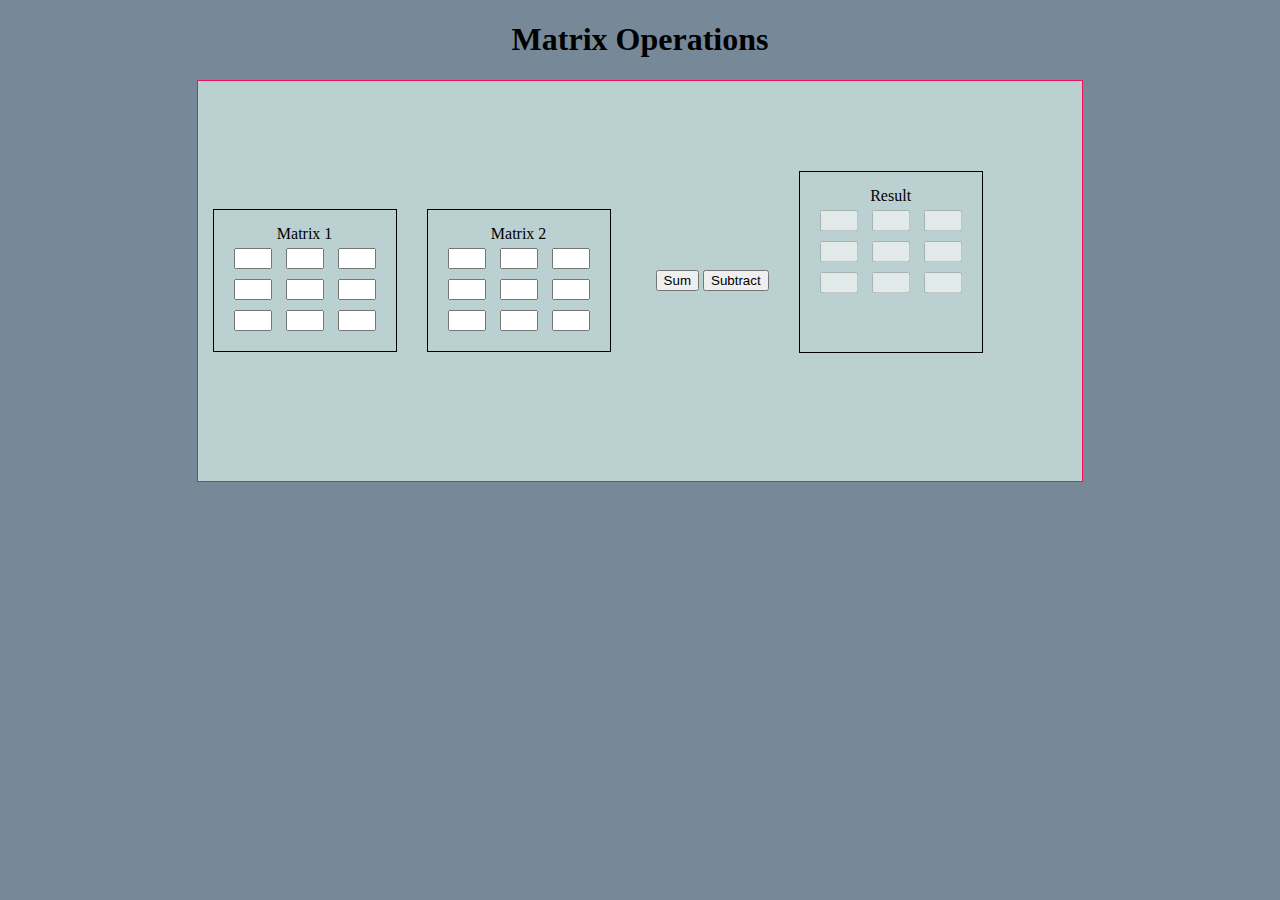
<file: index.html>
<!DOCTYPE html>
<html lang="en">

<head>
    <meta charset="UTF-8">
    <meta http-equiv="X-UA-Compatible" content="IE=edge">
    <meta name="viewport" content="width=device-width, initial-scale=1.0">
    <title>Document</title>

    <style>
        body {
            background-color: lightslategrey;
        }
        .main {
            display: flex;
            flex-wrap: wrap;
            border: 1px solid rgb(247, 16, 93);
            background-color: rgb(187, 209, 209);
            width:70%;
            height:400px;
            margin: auto;
        }

        .matrixInput {
            display: flex;
            flex-wrap: wrap;
            align-items: center;
        }

        .matrixInput>div>input {
            margin: 5px;
            width: 30px
        }

        .matrixInput>div {
            border: 1px solid black;
            margin: 15px;
            padding: 15px;
        }

        .matrixInput>div:last-child {
            border: 0px solid black;
        }

        .matrixInput>button {
            margin: 10px;
        }



        .result {
            border: 1px solid black;
            padding: 15px;
            margin-top: 90px;
            text-align: center;
            height: 150px;
            /* display: flex;
            flex-wrap: wrap;
            align-items: center; */
        }

        .result>input {
            margin: 5px;
            width: 30px;
        }
        .main-heading {
            text-align: center;
        }
        .m1 {
            text-align: center;
        }
        .m2 {
            text-align: center;
        }
    </style>
</head>

<body>
    <h1 class="main-heading">Matrix Operations</h1>

    <div class="main">

        <form class="matrixInput" onsubmit="processMatrix(event); return false">
            <div class="m1">
                <label for="">Matrix 1</label>
                <br>

                <input name="m1" type="number" id="m100">
                <input name="m1" type="number" id="m101">
                <input name="m1" type="number" id="m102">

                <br>

                <input name="m1" type="number" id="m110">
                <input name="m1" type="number" id="m111">
                <input name="m1" type="number" id="m112">

                <br>

                <input name="m1" type="number" id="m120">
                <input name="m1" type="number" id="m121">
                <input name="m1" type="number" id="m122">
            </div>


            <div class="m2">
                <label for="">Matrix 2</label>
                <br>

                <input name="m2" type="number" id="m200">
                <input name="m2" type="number" id="m201">
                <input name="m2" type="number" id="m202">

                <br>

                <input name="m2" type="number" id="m210">
                <input name="m2" type="number" id="m211">
                <input name="m2" type="number" id="m212">

                <br>

                <input name="m2" type="number" id="m220">
                <input name="m2" type="number" id="m221">
                <input name="m2" type="number" id="m222">
            </div>


            <div>
                <button type="submit">Sum</button>
                <button type="submit">Subtract</button>
            </div>
        </form>



        <div class="result">
            <label for="">Result</label>
            <br>

            <input name="mr" type="number" disabled id="r00">
            <input name="mr" type="number" disabled id="r01">
            <input name="mr" type="number" disabled id="r02">

            <br>

            <input name="mr" type="number" disabled id="r10">
            <input name="mr" type="number" disabled id="r11">
            <input name="mr" type="number" disabled id="r12">

            <br>

            <input name="mr" type="number" disabled id="r20">
            <input name="mr" type="number" disabled id="r21">
            <input name="mr" type="number" disabled id="r22">
        </div>


    </div>

    <script>

        function processMatrix(e) {


            // // METHOD 1
            let allInputsOfM1 = document.getElementsByName("m1")
            let allInputsOfM2 = document.getElementsByName("m2")
            let result = document.getElementsByName("mr")

            console.log(allInputsOfM1);
            console.log(allInputsOfM1.length);

            for (let i = 0; i < allInputsOfM1.length; i++) {
                console.log(allInputsOfM1[i].value);
                console.log(allInputsOfM2[i].value);

                if (e.submitter.innerText.toLowerCase() === "sum")
                    result[i].value = Number(allInputsOfM1[i].value) + Number(allInputsOfM2[i].value);
                else
                    result[i].value = Number(allInputsOfM1[i].value) - Number(allInputsOfM2[i].value);
            }


            /////////////
            // METHOD 2

            // let matrixInput1 = [];   /not used in method2
            // let matrixInput2 = [];   /not used in method2
            // let resultMatrix = [];   /not used in method2

            // for (let i = 0; i < 3; i++) {
            //     for (let j = 0; j < 3; j++) {

                    // null check in nested array                       /not used in method2
                    // if (!matrixInput1[i]) matrixInput1[i] = [];      /not used in method2
                    // if (!matrixInput2[i]) matrixInput2[i] = [];      /not used in method2
                    // if (!resultMatrix[i]) resultMatrix[i] = [];      /not used in method2

                    // console.log(i, j);                               /not used in method2
                    // console.log(`#m1${i}${j}`);                      /not used in method2

                    // matrixInput1[i][j] = document.querySelector(`#m1${i}${j}`).value     /not used in method2
                    // matrixInput2[i][j] = document.querySelector(`#m2${i}${j}`).value     /not used in method2
                    // resultMatrix[i][j] = Number(document.querySelector(`#m1${i}${j}`).value) + Number(document.querySelector(`#m2${i}${j}`).value)   /not used in method2

            //         if (e.submitter.innerText.toLowerCase() === "sum")
            //             document.querySelector(`#r${i}${j}`).value = Number(document.querySelector(`#m1${i}${j}`).value) + Number(document.querySelector(`#m2${i}${j}`).value)
            //         else
            //             document.querySelector(`#r${i}${j}`).value = Number(document.querySelector(`#m1${i}${j}`).value) - Number(document.querySelector(`#m2${i}${j}`).value)
            //     }
            // }

        }




    </script>



</body>

</html>
</file>
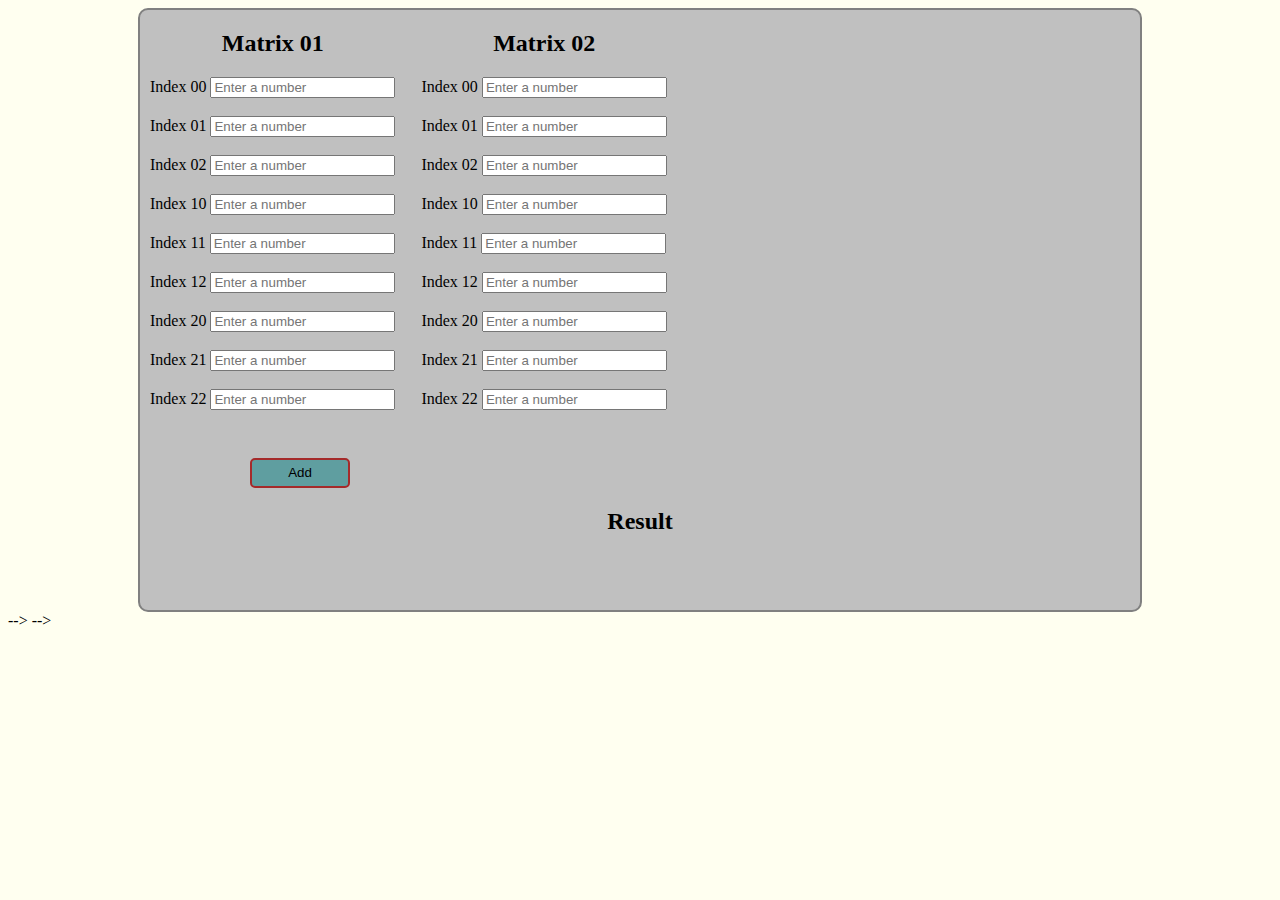
<file: test.html>
<!DOCTYPE html>
<html lang="en">

<head>
    <meta charset="UTF-8">
    <meta http-equiv="X-UA-Compatible" content="IE=edge">
    <meta name="viewport" content="width=device-width, initial-scale=1.0">
    <title>Matrix Operations</title>
    <link rel="stylesheet" href="styles.css">
</head>

<body>
    <div class="container">
        <form onsubmit="calculate(); return false;">
            <div class="matrix-input">
                <div class="matrix1">
                    <h2>Matrix 01</h2>
                    <label for="indexm1-00">Index 00</label>
                    <input type="number" name="matrix1[]" value="" required id="indexm1-00"
                        placeholder="Enter a number">
                    <br><br>
                    <label for="indexm1-01">Index 01</label>
                    <input type="number" name="matrix1[]" value="" required id="indexm1-01"
                        placeholder="Enter a number">
                    <br><br>
                    <label for="indexm1-02">Index 02</label>
                    <input type="number" name="matrix1[]" value="" required id="indexm1-02"
                        placeholder="Enter a number">
                    <br><br>
                    <label for="indexm1-10">Index 10</label>
                    <input type="number" name="matrix1[]" value="" required id="indexm1-10"
                        placeholder="Enter a number">
                    <br><br>
                    <label for="indexm1-11">Index 11</label>
                    <input type="number" name="matrix1[]" value="" required id="indexm1-11"
                        placeholder="Enter a number">
                    <br><br>
                    <label for="indexm1-12">Index 12</label>
                    <input type="number" name="matrix1[]" value="" required id="indexm1-12"
                        placeholder="Enter a number">
                    <br><br>
                    <label for="indexm1-20">Index 20</label>
                    <input type="number" name="matrix1[]" value="" required id="indexm1-20"
                        placeholder="Enter a number">
                    <br><br>
                    <label for="indexm1-21">Index 21</label>
                    <input type="number" name="matrix1[]" value="" required id="indexm1-21"
                        placeholder="Enter a number">
                    <br><br>
                    <label for="indexm21">Index 22</label>
                    <input type="number" name="matrix1[]" value="" required id="indexm1-21"
                        placeholder="Enter a number">
                    <br><br>
                </div>

                <div class="matrix2">
        <h2>Matrix 02</h2>
            <label for="indexm2-00">Index 00</label>
            <input type="number"  name="matrix2[]" value="" required id="indexm2-00" placeholder="Enter a number">
            <br><br>
            <label for="indexm2-01">Index 01</label>
            <input type="number"  name="matrix2[]" value="" required id="indexm2-01" placeholder="Enter a number">
            <br><br>
            <label for="indexm2-02">Index 02</label>
            <input type="number"  name="matrix2[]" value="" required id="indexm2-02" placeholder="Enter a number">
            <br><br>
            <label for="indexm2-10">Index 10</label>
            <input type="number"  name="matrix2[]" value="" required id="indexm2-10" placeholder="Enter a number">
            <br><br>
            <label for="indexm2-11">Index 11</label>
            <input type="number"  name="matrix2[]" value="" required id="indexm2-11" placeholder="Enter a number">
            <br><br>
            <label for="indexm2-12">Index 12</label>
            <input type="number" name="matrix2[]" value="" required id="indexm2-12" placeholder="Enter a number">
            <br><br>
            <label for="indexm2-20">Index 20</label>
            <input type="number"  name="matrix2[]" value="" required id="indexm2-20" placeholder="Enter a number">
            <br><br>
            <label for="indexm2-21">Index 21</label>
            <input type="number"  name="matrix2[]" value="" required id="indexm2-21" placeholder="Enter a number">
            <br><br>
            <label for="indexm2-21">Index 22</label>
            <input type="number"  name="matrix2[]" value="" required id="indexm2-21" placeholder="Enter a number">
            <br><br>
        </div>

            </div>
            <button type="submit">Add</button>
            <!-- <button type="submit">Subtract</button> -->

        </form>
        <h2>Result</h2>
        <p id="mat-result"></p>


    </div>

    <script>
        function calculate() {

            // let input1 = document.getElementsByName('matrix1[]');
            let matrix1 =[];
            let matrix2 =[];
            let result = [];

            let m100 =document.querySelector("#indexm1-00").value;
            let m101 =document.querySelector("#indexm1-01").value;
            let m102 =document.querySelector("#indexm1-02").value;
            let m110 =document.querySelector("#indexm1-10").value;
            let m111 =document.querySelector("#indexm1-11").value;
            let m112 =document.querySelector("#indexm1-12").value;
            let m120 =document.querySelector("#indexm1-20").value;
            let m121 =document.querySelector("#indexm1-21").value;
            let m122 =document.querySelector("#indexm1-22").value;

            matrix1 =[[m100,m101,m102],[m110,m111,m112],[m120,m121,m122]];

            m200 =document.querySelector("#indexm2-00").value;
            m201 =document.querySelector("#indexm2-01").value;
            m202 =document.querySelector("#indexm2-02").value;
            m210 =document.querySelector("#indexm2-10").value;
            m211 =document.querySelector("#indexm2-11").value;
            m212 =document.querySelector("#indexm2-12").value;
            m220 =document.querySelector("#indexm2-20").value;
            m221 =document.querySelector("#indexm2-21").value;
            m222 =document.querySelector("#indexm2-22").value;

            matrix2 =[[m200,m201,m202],[m210,m211,m212],[m220,m221,m222]];
            for (let i = 0; i < matrix1.length; i++){
                result.push(matrix1[i] + matrix2[i]);
                }
            document.querySelector("#mat-result").innerHTML = result;

            console.log(matrix1[0][1]);
            console.log(matrix2[0][0]);
            console.log(m122);

        }    


    </script>

</body> -->

</html> -->






<!-- <!DOCTYPE html>
<html lang="en" dir="ltr">
 
<head>
    <meta charset="utf-8">
    <title>
        How to get values from html input
        array using JavaScript ?
    </title>
</head>
 
<body style="text-align: center;">
     
    <h1 style="color: green;">
        GeeksforGeeks
    </h1>
 
    <h3 id="po">Input Array Elements</h3>
    <form class="" action="index.html" method="post">
        <input type="text" name="array[]" value="" /><br>
        <input type="text" name="array[]" value="" /><br>
        <input type="text" name="array[]" value="" /><br>
        <input type="text" name="array[]" value="" /><br>
        <input type="text" name="array[]" value="" /><br>
        <button type="button" name="button" onclick="Geeks()">
            Submit
        </button>
    </form>
    <br>
 
    <p id="par"></p>
 
    <script type="text/javascript">
        var k = "The respective values are :";
        function Geeks() {
            var input = document.getElementsByName('array[]');
 
            for (var i = 0; i < input.length; i++) {
                var a = input[i];
                k = k + "array[" + i + "].value= "
                                   + a.value + " ";
            }
 
            document.getElementById("par").innerHTML = k;
            document.getElementById("po").innerHTML = "Output";

            console.log(input);
        }
        
    </script>
</body>
 
</html> -->
</file>
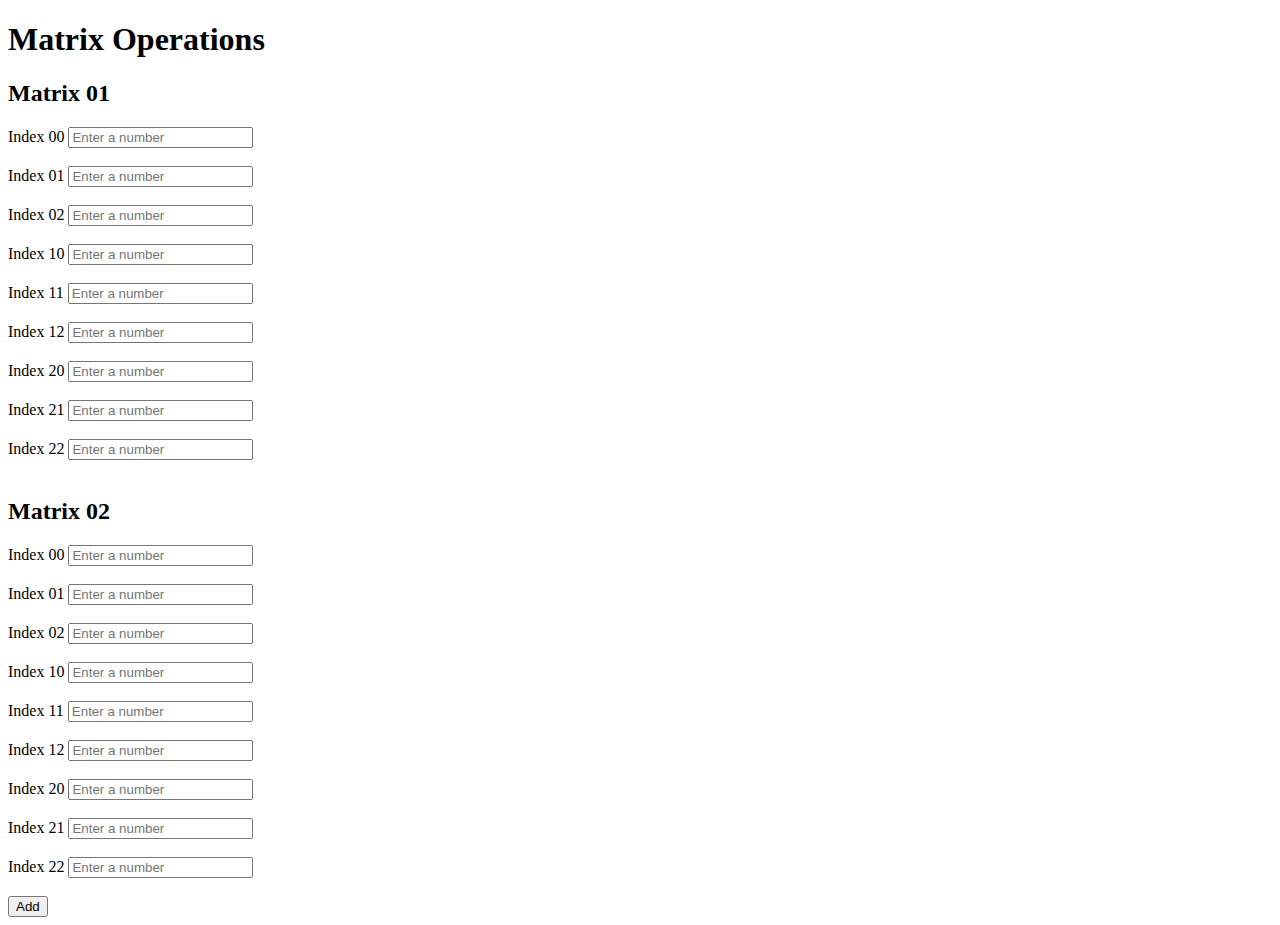
<file: test1.html>
<!DOCTYPE html>
<html>
<body>
<h1> Matrix Operations</h1>

<form onsubmit="calculate(); return false;">
    <div class="matrix-input">
        <div class="matrix1">
            <h2>Matrix 01</h2>
            <label for="indexm1-00">Index 00</label>
            <input type="number" name="matrix1[]" value="" required id="indexm1-00"
                placeholder="Enter a number">
            <br><br>
            <label for="indexm1-01">Index 01</label>
            <input type="number" name="matrix1[]" value="" required id="indexm1-01"
                placeholder="Enter a number">
            <br><br>
            <label for="indexm1-02">Index 02</label>
            <input type="number" name="matrix1[]" value="" required id="indexm1-02"
                placeholder="Enter a number">
            <br><br>
            <label for="indexm1-10">Index 10</label>
            <input type="number" name="matrix1[]" value="" required id="indexm1-10"
                placeholder="Enter a number">
            <br><br>
            <label for="indexm1-11">Index 11</label>
            <input type="number" name="matrix1[]" value="" required id="indexm1-11"
                placeholder="Enter a number">
            <br><br>
            <label for="indexm1-12">Index 12</label>
            <input type="number" name="matrix1[]" value="" required id="indexm1-12"
                placeholder="Enter a number">
            <br><br>
            <label for="indexm1-20">Index 20</label>
            <input type="number" name="matrix1[]" value="" required id="indexm1-20"
                placeholder="Enter a number">
            <br><br>
            <label for="indexm1-21">Index 21</label>
            <input type="number" name="matrix1[]" value="" required id="indexm1-21"
                placeholder="Enter a number">
            <br><br>
            <label for="indexm21">Index 22</label>
            <input type="number" name="matrix1[]" value="" required id="indexm1-21"
                placeholder="Enter a number">
            <br><br>
        </div>

        <div class="matrix2">
            <h2>Matrix 02</h2>
                <label for="indexm2-00">Index 00</label>
                <input type="number"  name="matrix2[]" value="" required id="indexm2-00" placeholder="Enter a number">
                <br><br>
                <label for="indexm2-01">Index 01</label>
                <input type="number"  name="matrix2[]" value="" required id="indexm2-01" placeholder="Enter a number">
                <br><br>
                <label for="indexm2-02">Index 02</label>
                <input type="number"  name="matrix2[]" value="" required id="indexm2-02" placeholder="Enter a number">
                <br><br>
                <label for="indexm2-10">Index 10</label>
                <input type="number"  name="matrix2[]" value="" required id="indexm2-10" placeholder="Enter a number">
                <br><br>
                <label for="indexm2-11">Index 11</label>
                <input type="number"  name="matrix2[]" value="" required id="indexm2-11" placeholder="Enter a number">
                <br><br>
                <label for="indexm2-12">Index 12</label>
                <input type="number" name="matrix2[]" value="" required id="indexm2-12" placeholder="Enter a number">
                <br><br>
                <label for="indexm2-20">Index 20</label>
                <input type="number"  name="matrix2[]" value="" required id="indexm2-20" placeholder="Enter a number">
                <br><br>
                <label for="indexm2-21">Index 21</label>
                <input type="number"  name="matrix2[]" value="" required id="indexm2-21" placeholder="Enter a number">
                <br><br>
                <label for="indexm2-21">Index 22</label>
                <input type="number"  name="matrix2[]" value="" required id="indexm2-21" placeholder="Enter a number">
                <br><br>
            </div>
    
                </div>
                <button type="submit">Add</button>
</form>

<script>
    function calculate() {
            // let m100 =document.querySelector("#indexm1-00").value;
            // let m101 =document.querySelector("#indexm1-01").value;
            // let m102 =document.querySelector("#indexm1-02").value;
            // let m110 =document.querySelector("#indexm1-10").value;
            // let m111 =document.querySelector("#indexm1-11").value;
            // let m112 =document.querySelector("#indexm1-12").value;
            // let m120 =document.querySelector("#indexm1-20").value;
            // let m121 =document.querySelector("#indexm1-21").value;
            // let m122 =document.querySelector("#indexm1-22").value;

            // let m200 =document.querySelector("#indexm2-00").value;
            // let m201 =document.querySelector("#indexm2-01").value;
            // let m202 =document.querySelector("#indexm2-02").value;
            // let m210 =document.querySelector("#indexm2-10").value;
            // let m211 =document.querySelector("#indexm2-11").value;
            // let m212 =document.querySelector("#indexm2-12").value;
            // let m220 =document.querySelector("#indexm2-20").value;
            // let m221 =document.querySelector("#indexm2-21").value;
            // let m222 =document.querySelector("#indexm2-22").value;

            
let i, j;
// let arr1 = [
//  [m100, m101, m102],
//  [m110, m111, m112],
//  [m120, m121, m122]
// ];
// let arr2 = [
//  [m200, m201, m202],
//  [m210, m211, m212],
//  [m220, m221, m222]
// ];
let arr1 = document.getElementsByName('matrix1[]');
console.log(arr1);
let arr2 = document.getElementsByName('matrix2[]');
let arr3 = [
 [0, 0, 0],
 [0, 0, 0],
 [0, 0, 0],
];

document.write("Matrix A (3 x 3):<br>");
for(i=0; i<3; i++)
{
 for(j=0; j<3; j++)
  document.write(arr1[i][j] +" ");
 document.write("<br>");
}

document.write("Matrix B (3 x 3):<br>");
for(i=0; i<3; i++)
{
 for(j=0; j<3; j++)
  document.write(arr2[i][j] +" ");
 document.write("<br>");
}

document.write("Sum of Matrix:<br>");
for(i=0; i<3; i++)
{
 for(j=0; j<3; j++)
 {
  arr3[i][j] = arr1[i][j] + arr2[i][j];
  document.write(arr3[i][j] +" ");
 }
 document.write("<br>");
}
console.log(arr1,arr2,arr3)

    }
</script>
</body>
</html>
</file>
<file: styles.css>
body {
    background-color: ivory;
}
.container {
    border: 2px solid gray;
    border-radius: 10px;
    background-color: silver;
    width: 1000px;
    height: 600px;
    margin: auto;
}
.matrix-input {
    display: flex;
    gap: 1rem;

}


h2 {
    text-align: center;
}
button {
    width: 10%;
    height: 30px;
    margin-left: 110px;
    margin-top: 30px;
    border: 2px solid brown;
    border-radius: 5px;
    background-color: cadetblue;
}
.matrix1 ,.matrix2 {
    margin-left: 10px ;
}
</file>
